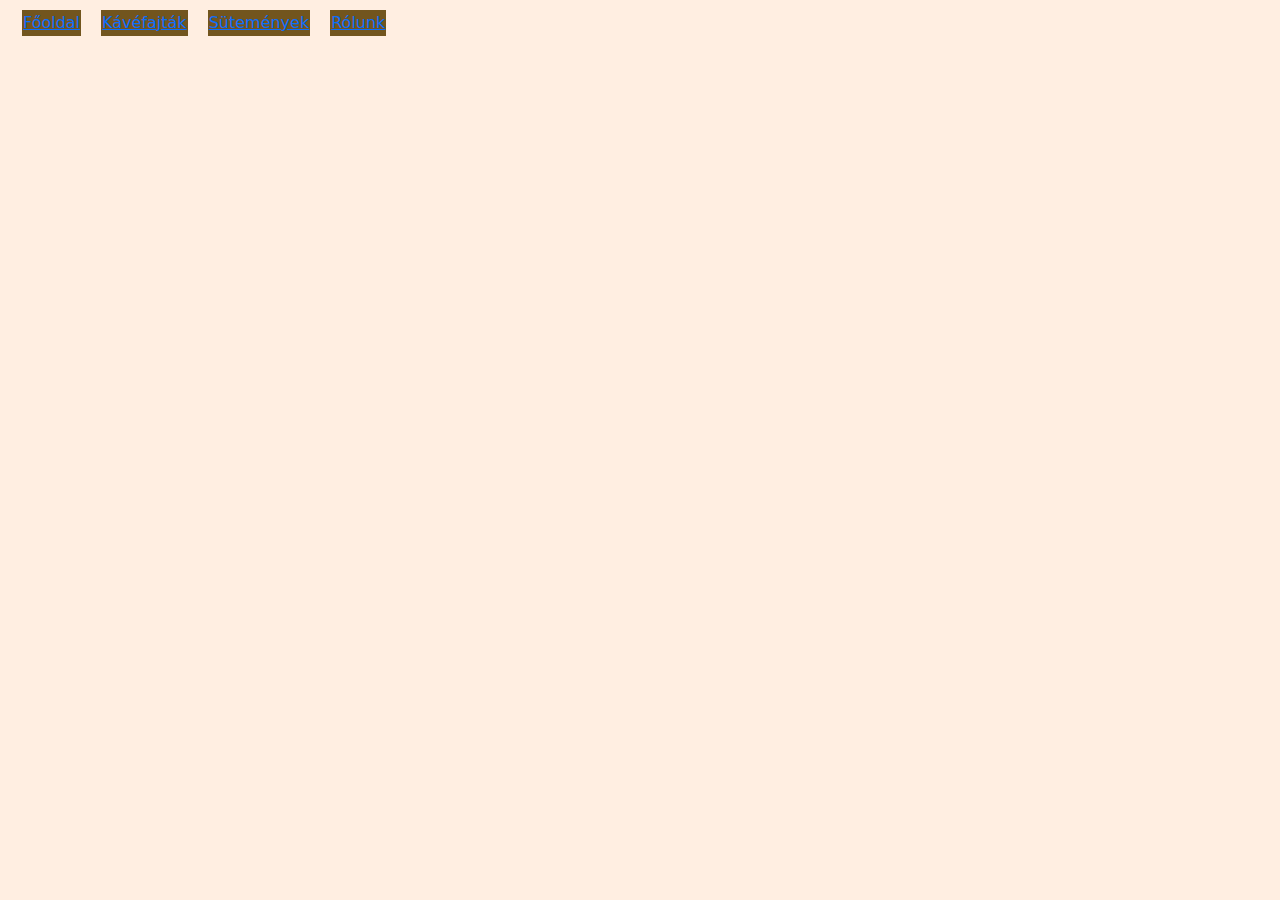
<file: index.html>
<!DOCTYPE html>
<html lang="hu">
<head>
    <meta charset="UTF-8">
    <meta http-equiv="X-UA-Compatible" content="IE=edge">
    <meta name="viewport" content="width=device-width, initial-scale=1.0">
    <link rel="stylesheet" href="https://stackpath.bootstrapcdn.com/bootstrap/4.3.1/css/bootstrap.min.css"
     integrity="sha384-ggOyR0iXCbMQv3Xipma34MD+dH/1fQ784/j6cY/iJTQUOhcWr7x9JvoRxT2MZw1T" 
     crossorigin="anonymous">
    <link rel="stylesheet" href="index.css">
    <link rel="stylesheet" href="bootstrap.css">
    <title>Lucky kávézó Főoldal</title>

</head>

<body>
    <nav class="container-fluid">
        <div class="row">
            <div class="col-12">
    <table>
        <tr>
            <td><a href="index.html">Főoldal</a></td>
        </tr>
    </table>
    <table><tr>
        <td><a href="">Kávéfajták</a></td>
    </tr></table>
    <table>
        <tr>
            <td><a href="setemény.html">Sütemények</a></td>
        </tr>
    </table>
    <table>
        <tr>
            <td><a href="">Rólunk</a></td>
        </tr>
    </table>
</div>
</div>
</nav>
</body>
</html>
</file>
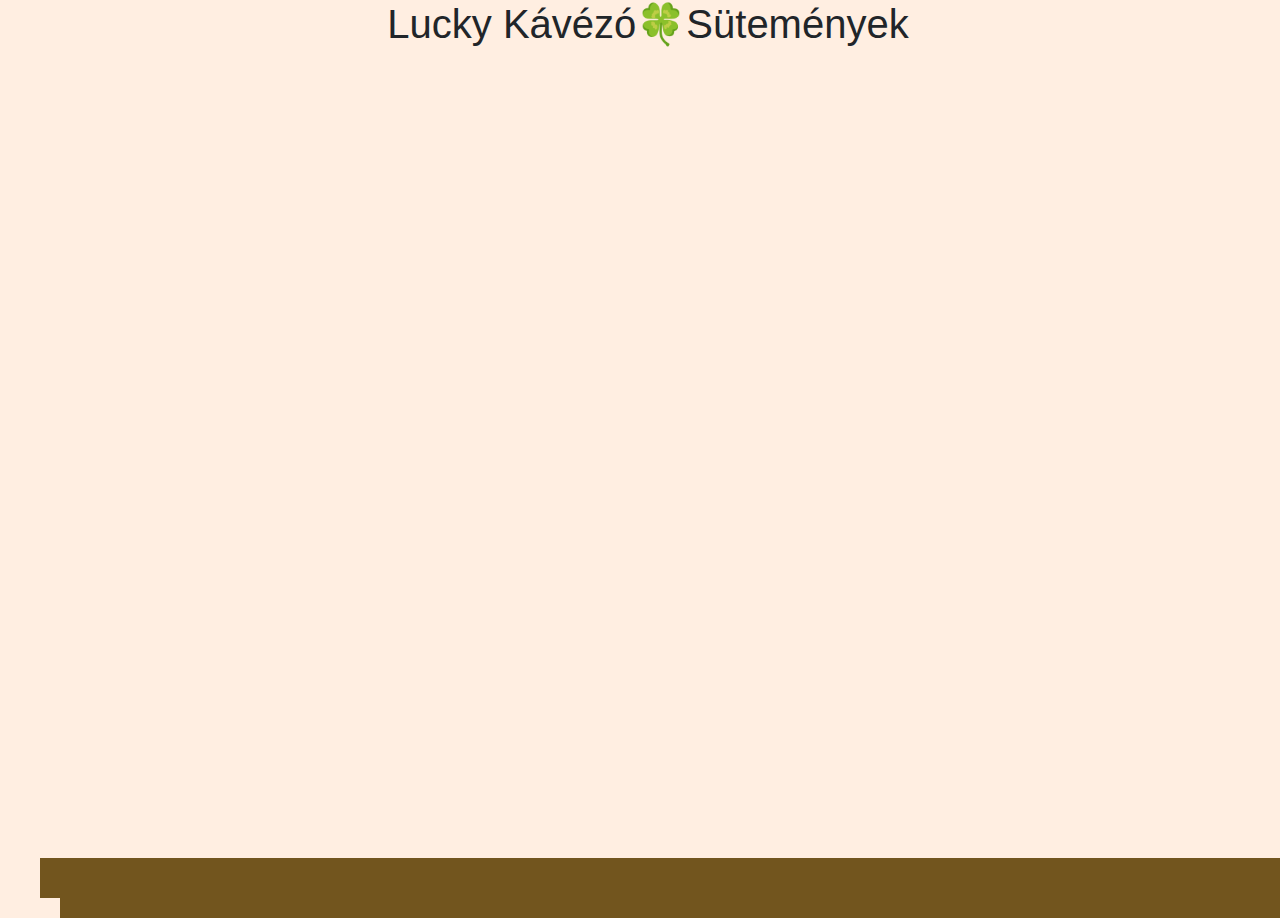
<file: setemény.html>
<!DOCTYPE html>
<html lang="en">
<head>
    <meta charset="UTF-8">
    <meta http-equiv="X-UA-Compatible" content="IE=edge">
    <meta name="viewport" content="width=device-width, initial-scale=1.0">
    <link rel="stylesheet" href="setemeny.css">
    <link rel="stylesheet" href="bootstrap.css">
    <title>Lucky kávézó</title>
</head>
<body>
    <table>
        <tr>
            <td>főoldal</td>
            <td>kávéfajták</td>
            <td>nyitvatartás</td>
            <td>rólunk</td>
        </tr>
    </table>
    <h1>Lucky Kávézó🍀Sütemények</h1>
</body>
</html>
</file>
<file: index.css>
*{
    background-color: rgb(255, 238, 225);
    margin: auto;
}
table,td,tr{
    background-color: rgb(114,85,30);
    margin: 10px;
    color: white;
    
}
table{
    float: left;
}
a{
    color: white;
}
</file>
<file: setemeny.css>
*{
    position: absolute;
width: 1296px;
height: 858px;
left: 0px;
top: 0px;

background: #FFEEE1;
}
table,td,tr{
    background-color: rgb(114, 85, 30);
    color: white;
    margin: 20px;
}
h1{
    font-family: Impact, Haettenschweiler, 'Arial Narrow Bold', sans-serif;
    text-align: center;
}
</file>
